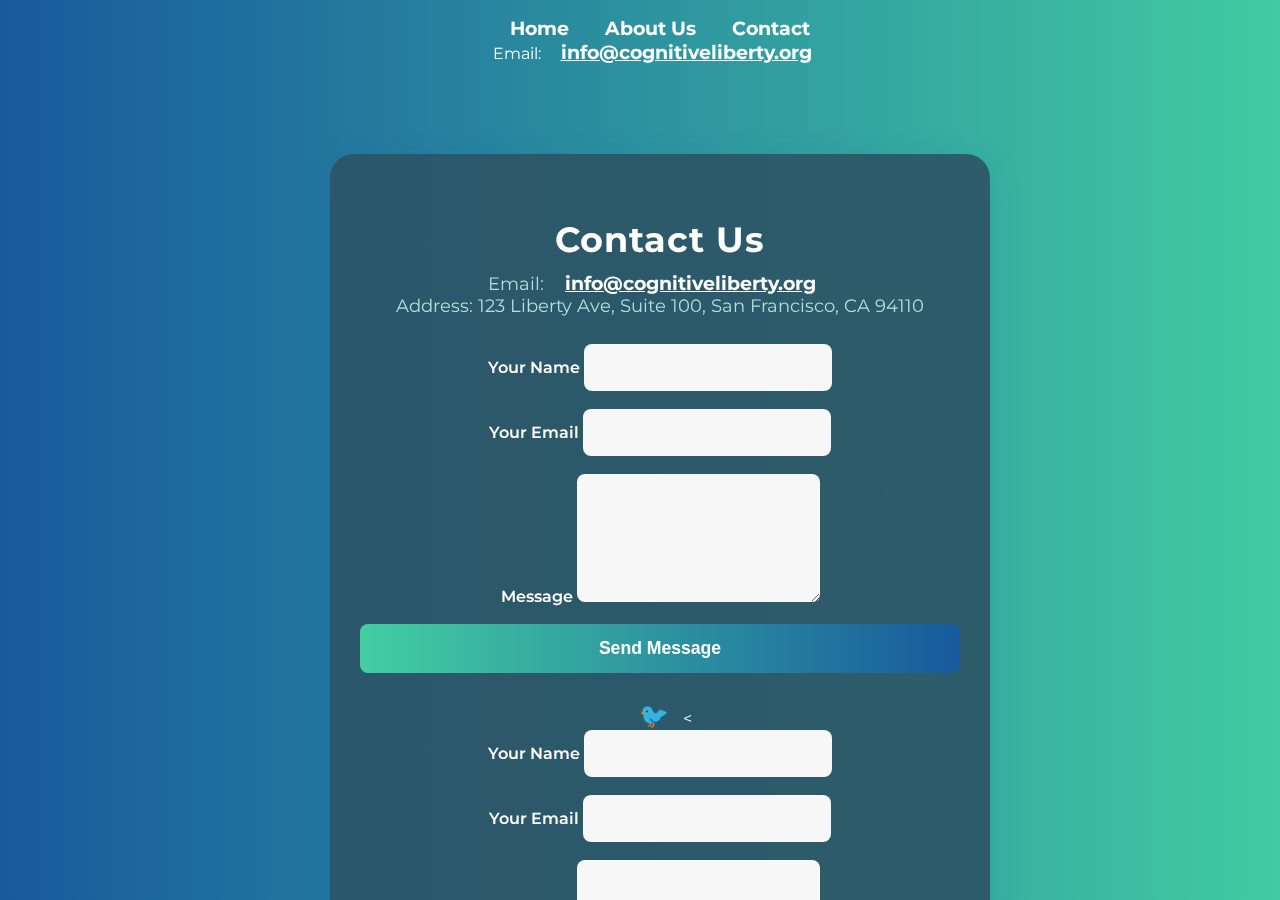
<file: contact.html>
<!DOCTYPE html>
<html lang="en">
<head>
    <meta charset="UTF-8">
    <meta name="viewport" content="width=device-width,initial-scale=1.0">
    <title>Contact | Cognitive Liberty Foundation</title>
    <link href="https://fonts.googleapis.com/css?family=Montserrat:700,400&display=swap" rel="stylesheet">
    <style>
        body {
            margin: 0;
            font-family: 'Montserrat', Arial, sans-serif;
            background: linear-gradient(135deg, #0f2027 0%, #2c5364 100%);
            color: #fff;
            overflow-x: hidden;
        }
        nav {
            background: linear-gradient(90deg, #185a9d 0%, #43cea2 100%);
            padding: 16px 20px;
            text-align: center;
            box-shadow: 0 4px 12px rgba(0, 0, 0, 0.2);
            position: fixed;
            width: 100%;
            top: 0;
            left: 0;
            z-index: 1000;
        }
        nav a {
            color: #fff;
            font-size: 1.2rem;
            font-weight: 700;
            text-decoration: none;
            margin: 0 16px;
            transition: color 0.2s;
        }
        nav a:hover {
            color: #ffd700;
        }
        main {
            max-width: 600px;
            margin: 90px auto 0 auto;
            background: rgba(44,83,100,0.90);
            border-radius: 24px;
            padding: 40px 30px 30px 30px;
            box-shadow: 0 8px 32px rgba(24,90,157,0.18);
            animation: fadeInUp 1.2s cubic-bezier(.77,0,.18,1);
        }
        @keyframes fadeInUp {
            from { opacity: 0; transform: translateY(60px);}
            to { opacity: 1; transform: translateY(0);}
        }
        h1 {
            font-size: 2.2rem;
            margin-bottom: 10px;
            font-weight: 700;
            letter-spacing: 1px;
        }
        .contact-info {
            margin-bottom: 28px;
            font-size: 1.1rem;
            color: #b2dfdb;
        }
        form {
            display: flex;
            flex-direction: column;
            gap: 18px;
        }
        label {
            font-weight: 600;
            margin-bottom: 4px;
        }
        input, textarea {
            font-family: inherit;
            font-size: 1rem;
            border-radius: 8px;
            border: none;
            padding: 14px;
            background: #f7f7f7;
            color: #222;
            transition: box-shadow 0.2s;
        }
        input:focus, textarea:focus {
            box-shadow: 0 0 0 2px #43cea2;
        }
        textarea {
            min-height: 100px;
            resize: vertical;
        }
        button[type="submit"] {
            background: linear-gradient(90deg, #43cea2 0%, #185a9d 100%);
            color: #fff;
            font-weight: 700;
            cursor: pointer;
            border: none;
            border-radius: 8px;
            padding: 14px;
            font-size: 1.1rem;
            transition: background 0.2s, transform 0.2s;
        }
        button[type="submit"]:hover {
            background: linear-gradient(90deg, #185a9d 0%, #43cea2 100%);
            transform: scale(1.03);
        }
        .success-message {
            background: #43cea2;
            color: #fff;
            padding: 14px;
            border-radius: 8px;
            margin-top: 18px;
            text-align: center;
            display: none;
            font-weight: 700;
            animation: fadeIn 0.8s;
        }
        @keyframes fadeIn {
            from { opacity: 0;}
            to { opacity: 1;}
        }
        .social-links {
            margin-top: 28px;
            text-align: center;
        }
        .social-links a {
            color: #43cea2;
            margin: 0 10px;
            font-size: 1.5rem;
            text-decoration: none;
            transition: color 0.2s;
        }
        .email-link {
            color: #fff;
            text-decoration: underline;
        }
        .email-link:visited {
            color: #fff;
            text-decoration: underline;
        }
        .social-links a:hover {
            color: #ffd700;
        }
        @media (max-width: 700px) {
            main { padding: 24px 8px;}
            h1 { font-size: 1.5rem;}
        }
    </style>
</head>
<body>
    <nav>
        <a href="index.html">Home</a>
        <a href="about.html">About Us</a>
        <a href="contact.html">Contact</a>
            <div>Email: <a href="mailto:info@cognitiveliberty.org" class="email-link">info@cognitiveliberty.org</a></div>
    <main>
        <h1>Contact Us</h1>
        <div class="contact-info">
            <div>Email: <a href="mailto:info@cognitiveliberty.org" class="email-link">info@cognitiveliberty.org</a></div>
            <div>Address: 123 Liberty Ave, Suite 100, San Francisco, CA 94110</div>
        </div>
        <form id="contact-form" autocomplete="off">
            <div>
                <label for="name">Your Name</label>
                <input type="text" id="name" name="name" required aria-required="true" aria-label="Your Name">
            </div>
            <div>
                <label for="email">Your Email</label>
                <input type="email" id="email" name="email" required aria-required="true" aria-label="Your Email">
            </div>
            <div>
                <label for="message">Message</label>
                <textarea id="message" name="message" required aria-required="true" aria-label="Your Message"></textarea>
            </div>
            <button type="submit">Send Message</button>
            <div class="success-message" id="success-message">Thank you for reaching out! We'll get back to you soon.</div>
        </form>
        <div class="social-links" aria-label="Social media links">
            <a href="https://twitter.com/" target="_blank" rel="noopener" aria-label="Twitter"><span aria-hidden="true">🐦</span></a>
            <            <form id="contact-form" action="https://formspree.io/f/your-form-id" method="POST" autocomplete="off">
                <div>
                    <label for="name">Your Name</label>
                    <input type="text" id="name" name="name" required aria-required="true" aria-label="Your Name">
                </div>
                <div>
                    <label for="email">Your Email</label>
                    <input type="email" id="email" name="email" required aria-required="true" aria-label="Your Email">
                </div>
                <div>
                    <label for="message">Message</label>
                    <textarea id="message" name="message" required aria-required="true" aria-label="Your Message"></textarea>
                </div>
                <input type="hidden" name="_replyto" value="cognitiveliberty.ca@gmail.com">
                <button type="submit">Send Message</button>
                <div class="success-message" id="success-message">Thank you for reaching out! We'll get back to you soon.</div>
            </form>            <            <!-- ...existing code... -->
                    <div class="social-links" aria-label="Social media links">
                        <a href="https://twitter.com/" target="_blank" rel="noopener" aria-label="Twitter"><span aria-hidden="true">🐦</span></a>
                        <a href="https://facebook.com/" target="_blank" rel="noopener" aria-label="Facebook"><span aria-hidden="true">📘</span></a>
                        <a href="https://instagram.com/" target="_blank" rel="noopener" aria-label="Instagram"><span aria-hidden="true">📸</span></a>
                    </div>
            <!-- ...existing code... --> href="https://instagram.com/" target="_blank" aria-label="Instagram"><span aria-hidden="true">📸</span></a>
        </div>
    </main>
    <script>
        // Demo form handler
        document.getElementById('contact-form').addEventListener('submit', function(e){
            e.preventDefault();
            document.getElementById('success-message').style.display = 'block';
            setTimeout(()=>{document.getElementById('success-message').style.display='none';}, 4000);
            this.reset();
        });
    </script>
</body>
</html>
</file>
